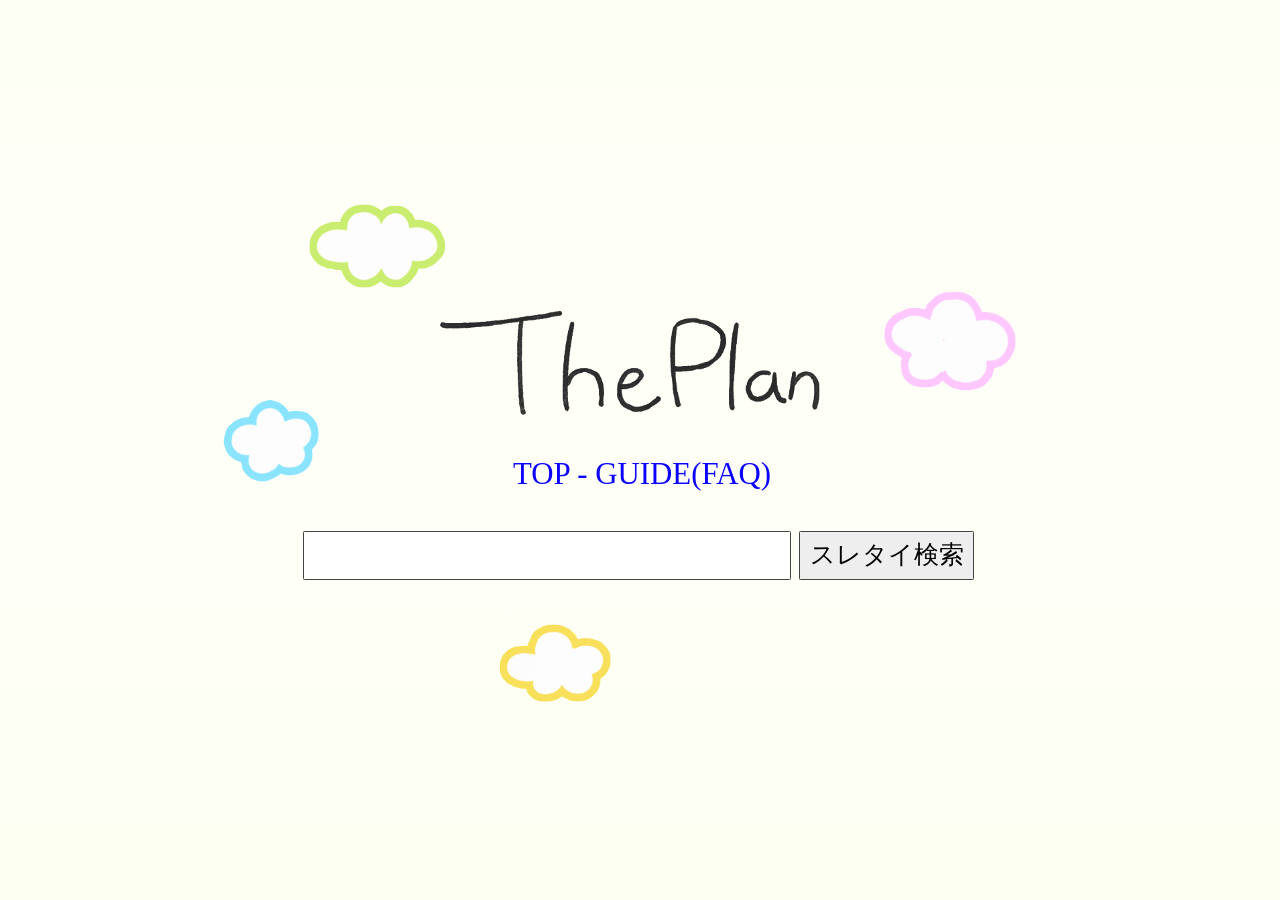
<file: index.html>
<!-- HI GUS,这些该死的代码真的要写死我了,疯了!! -->
<!doctype html>
<html lang="ja">
<head>
  <meta charset="utf-8">
  <meta name="viewport" content="width=device-width, initial-scale=1">
  <meta name="description" content="ThePlan スレタイ検索">
  <title>ThePlan</title>
  <link rel="stylesheet" href="./search.css">
  <link rel="prefetch" href="./assets/P2_loading.png" as="image">
  <script src="./search.js" defer></script>
</head>
<body class="search-page">
  <main class="search-scene">
    <div class="clouds" aria-hidden="true">
      <span class="cloud cloud-green"></span>
      <span class="cloud cloud-pink"></span>
      <span class="cloud cloud-blue"></span>
      <span class="cloud cloud-yellow"></span>
    </div>
    <!-- maybe i could make clouds move a little? Or make them move slightly when the mouse hover over them? -->

    <h1 class="brand"><img src="./assets/P1_theplan.png" width="567" height="155" alt="ThePlan"></h1>

    <nav class="home-nav" aria-label="サイトメニュー" lang="en">
      <a href="./index.html">TOP</a>
      <span aria-hidden="true"> - </span>
      <!-- it's useless actruly... -->
      <button type="button" id="open-guide" aria-haspopup="dialog">GUIDE(FAQ)</button>
    </nav>

    <form class="search-form" id="thread-search" role="search" action="./index.html">
      <label for="query" class="visually-hidden">スレッドのタイトル</label>
      <!-- I'm not sure should i use JAP or EN -->
      <input id="query" name="q" type="search" enterkeyhint="search" autocomplete="off"
        autocapitalize="none" spellcheck="false" aria-describedby="search-status" required>
      <button type="submit">スレタイ検索</button>
      <!-- same question -->
      <p class="search-status" id="search-status" role="status"></p>
    </form>
  </main>

  <dialog id="guide" aria-labelledby="guide-heading">
    <h2 id="guide-heading" lang="en">GUIDE(FAQ)</h2>
    <p>探したいスレッドのタイトルを入力して、「スレタイ検索」を押してください。</p>
     <!-- same question again -->
    <form method="dialog"><button type="submit">閉じる</button></form>
  </dialog>
</body>
</html>
</file>
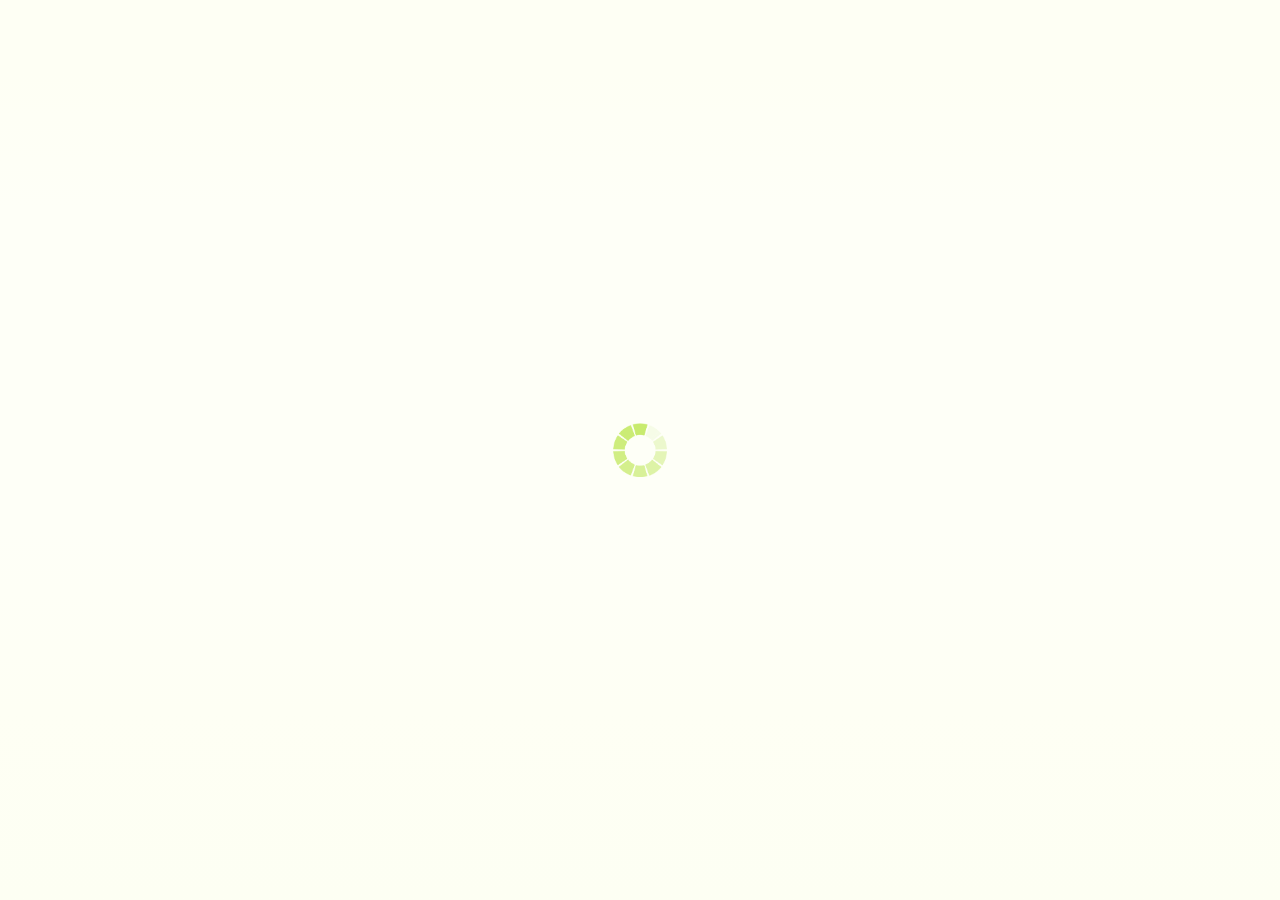
<file: loading.html>
<!doctype html>
<html lang="ja">
<head>
  <meta charset="utf-8">
  <meta name="viewport" content="width=device-width, initial-scale=1">
  <title>ThePlan — 読み込み中</title>
  <link rel="stylesheet" href="./search.css">
  <link rel="prefetch" href="./tutorial.html" as="document">
  <link rel="prefetch" href="./tutorial.css" as="style">
  <link rel="prefetch" href="./assets/P3_bg.png" as="image">
  <link rel="prefetch" href="./assets/P3_preview.png" as="image">
  <script src="./loading.js" defer></script>
  <!-- 2秒好像有些长了...可能js修改到1秒会好些? -->
</head>
<body class="loading-page">
  <main role="status">
    <span class="visually-hidden">読み込み中</span>
    <img class="spinner" src="./assets/P2_loading.png" width="80" height="80" alt="">
    <noscript><a href="./tutorial.html">チュートリアルへ</a></noscript>
  </main>
</body>
</html>
</file>
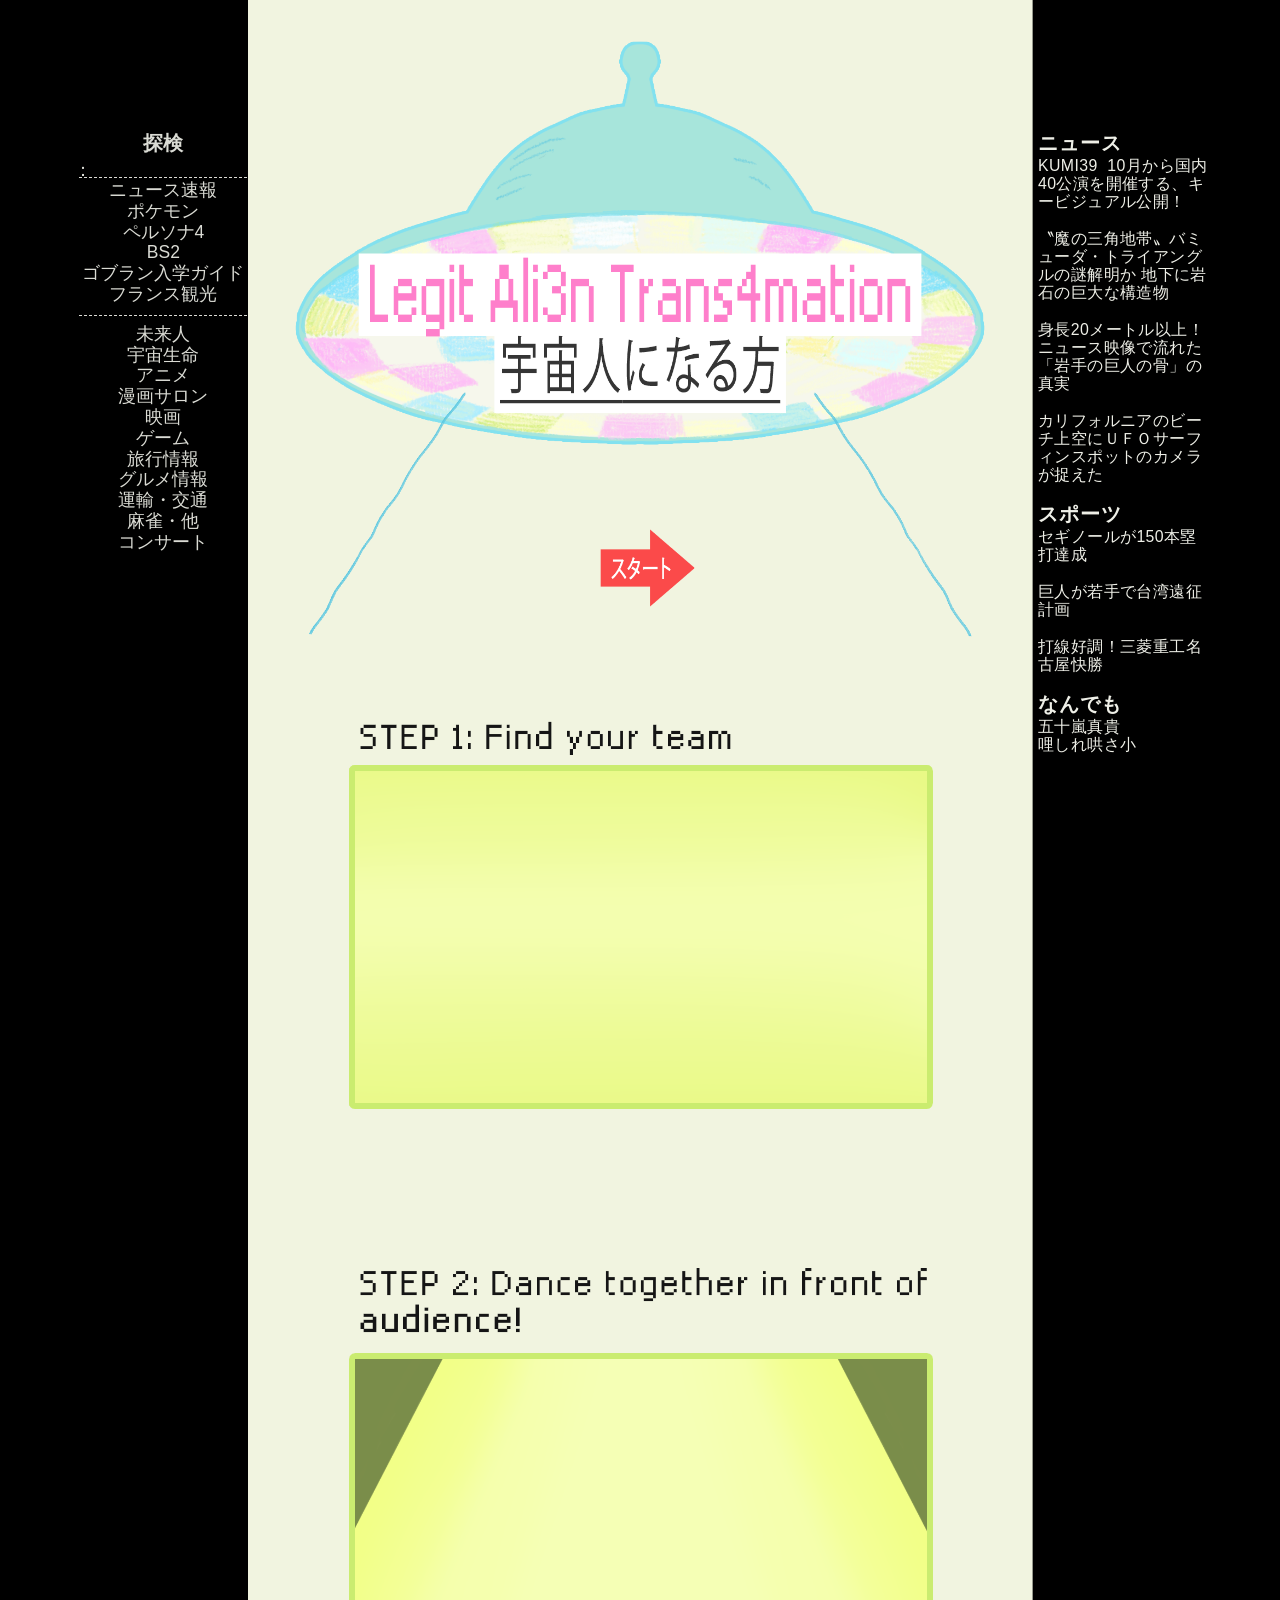
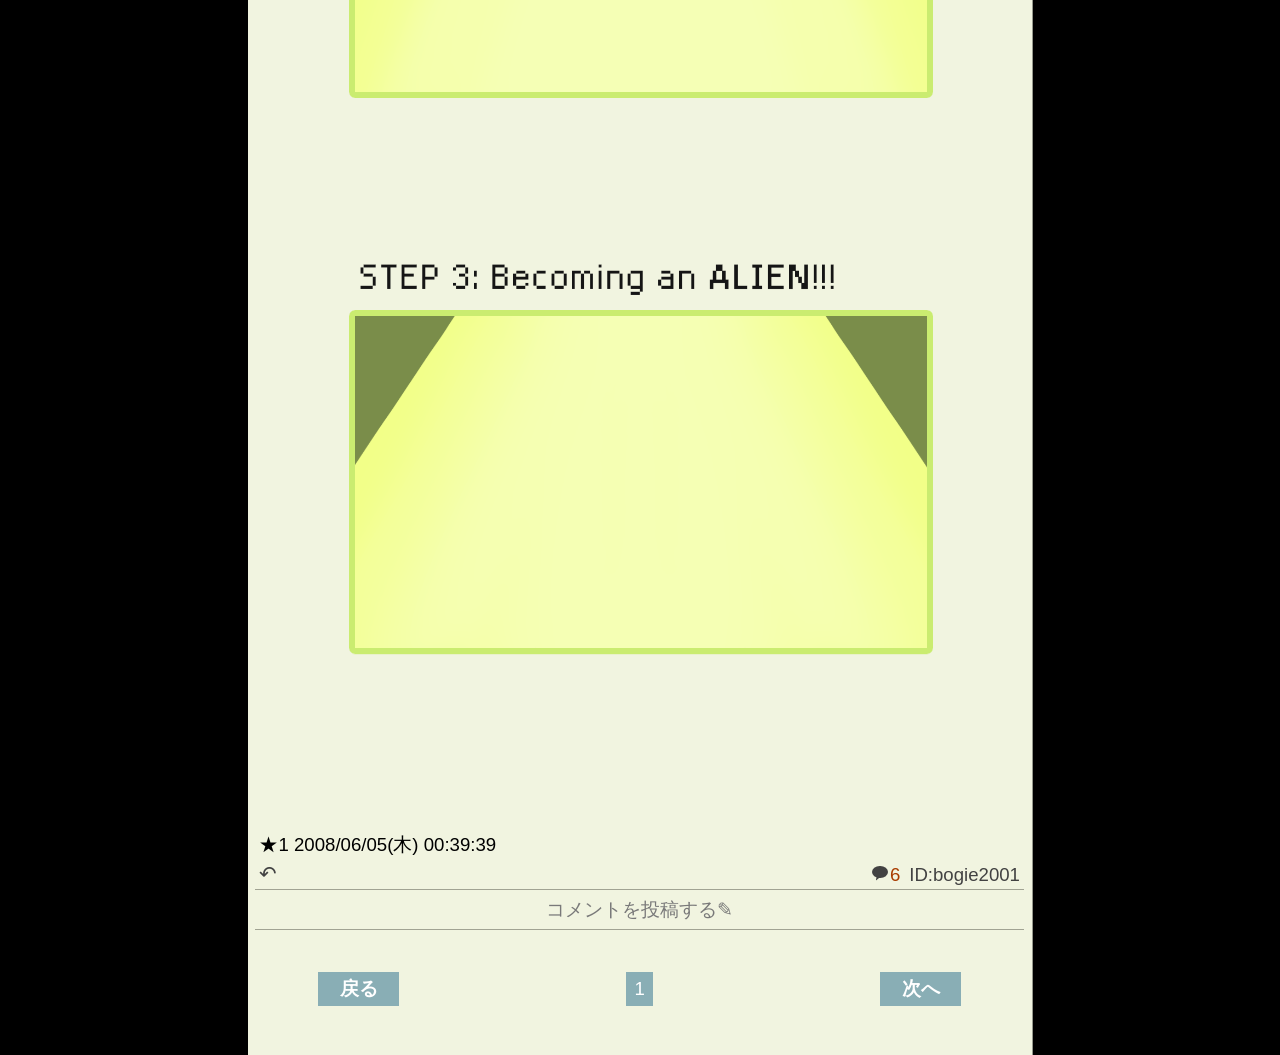
<file: tutorial.html>
<!doctype html>
<html lang="ja">
<head>
  <meta charset="utf-8">
  <meta name="viewport" content="width=device-width, initial-scale=1">
  <meta name="description" content="ThePlan — Alien Transformation Tutorial">
  <title>Alien Transformation Tutorial — ThePlan</title>
  <link rel="stylesheet" href="./tutorial.css">
</head>
<body>
  <div class="tutorial-site" id="top">
    <main class="tutorial-canvas">
      <h1 class="visually-hidden">Legit Ali3n Transf4mation <span lang="ja">宇宙人になる方</span></h1>
      <a class="start" href="#step-1" aria-label="スタート" lang="ja"></a>

      <section class="step step-one" id="step-1" tabindex="-1">
        <h2 class="step-title"><span class="visually-hidden">STEP 1: Find your team</span></h2>
        <div class="step-frame"></div>
      </section>

      <section class="step step-two" id="step-2" tabindex="-1">
        <h2 class="step-title"><span class="visually-hidden">STEP 2: Dance together in front of audience!</span></h2>
        <div class="step-frame"></div>
      </section>

      <section class="step step-three" id="step-3" tabindex="-1">
        <h2 class="step-title"><span class="visually-hidden">STEP 3: Becoming an ALIEN!!!</span></h2>
        <div class="step-frame"></div>
      </section>

      <footer class="thread-footer" lang="ja">
        <p class="thread-date">★1 <time datetime="2008-06-05T00:39:39">2008/06/05(木) 00:39:39</time></p>
        <div class="thread-meta">
          <span class="reply-arrow" aria-hidden="true">↶</span>
          <span><i class="comment-icon" aria-hidden="true"></i><span class="comment-count">6</span> ID:bogie2001</span>
        </div>
        <p class="comment-prompt">コメントを投稿する<span aria-hidden="true">✎</span></p>
        <nav class="thread-pages" aria-label="ページ">
          <a class="pager-button" href="./index.html">戻る</a>
          <a class="pager-button current-page" href="#top" aria-label="1 ページの先頭" aria-current="page">1</a>
          <span class="pager-button" aria-disabled="true">次へ</span>
        </nav>
      </footer>
    </main>

    <div class="sidebars" lang="ja">
      <aside class="sidebar explore" aria-labelledby="explore-title">
        <h2 id="explore-title">探検</h2>
        <ul class="explore-primary">
          <li>ニュース速報</li>
          <li>ポケモン</li>
          <li>ペルソナ4</li>
          <li>BS2</li>
          <li>ゴブラン入学ガイド</li>
          <li>フランス観光</li>
        </ul>
        <ul class="explore-secondary">
          <li>未来人</li>
          <li>宇宙生命</li>
          <li>アニメ</li>
          <li>漫画サロン</li>
          <li>映画</li>
          <li>ゲーム</li>
          <li>旅行情報</li>
          <li>グルメ情報</li>
          <li>運輸・交通</li>
          <li>麻雀・他</li>
          <li>コンサート</li>
        </ul>
      </aside>

      <aside class="sidebar headlines" aria-label="ニュース">
        <section>
          <h2>ニュース</h2>
          <p>KUMI39&nbsp; 10月から国内40公演を開催する、キービジュアル公開！</p>
          <p>〝魔の三角地帯〟バミューダ・トライアングルの謎解明か 地下に岩石の巨大な構造物</p>
          <p>身長20メートル以上！ニュース映像で流れた「岩手の巨人の骨」の真実</p>
          <p>カリフォルニアのビーチ上空にＵＦＯサーフィンスポットのカメラが捉えた</p>
        </section>
        <section>
          <h2>スポーツ</h2>
          <p>セギノールが150本塁打達成</p>
          <p>巨人が若手で台湾遠征計画</p>
          <p>打線好調！三菱重工名古屋快勝</p>
        </section>
        <section>
          <h2>なんでも</h2>
          <p>五十嵐真貴<br>哩しれ哄さ小</p>
        </section>
      </aside>
    </div>
  </div>
</body>
</html>
</file>
<file: search.css>
:root {
  color: #282828;
  font-family: "Noto Sans CJK JP", "Hiragino Kaku Gothic ProN", "Yu Gothic", Meiryo, sans-serif;
  --paper: linear-gradient(180deg, #fefff4 8%, #fefff7 23% 59%, #fefff4 79%, #fdfff3 100%);
  --link-blue: #0b00ff;
}

* {
  box-sizing: border-box;
}

body {
  margin: 0;
  min-block-size: 100svh;
  display: grid;
  place-items: center;
  background: var(--paper) fixed;
}

.visually-hidden {
  position: absolute;
  inline-size: 1px;
  block-size: 1px;
  padding: 0;
  margin: -1px;
  overflow: hidden;
  clip-path: inset(50%);
  white-space: nowrap;
}

.search-scene {
  position: relative;
  inline-size: min(100%, calc(100svh * 1908 / 1073));
  aspect-ratio: 1908 / 1073;
  container-type: inline-size;
  --design-px: calc(100cqw / 1908);
}

.cloud {
  position: absolute;
  --cloud-px: var(--design-px);
  left: calc((332 + var(--art-x)) * var(--design-px));
  top: calc((170 + var(--art-y)) * var(--design-px));
  width: calc(var(--art-width) * var(--cloud-px));
  height: calc(var(--art-height) * var(--cloud-px));
  background-image: url("./assets/P1_cloud_ALL.png");
  background-size: calc(1182 * var(--cloud-px)) auto;
  background-position: calc(-1 * var(--art-x) * var(--cloud-px)) calc(-1 * var(--art-y) * var(--cloud-px));
  background-repeat: no-repeat;
}

.cloud-green {
  --art-x: 125;
  --art-y: 0;
  --art-width: 210;
  --art-height: 128;
}

.cloud-pink {
  --art-x: 983;
  --art-y: 127;
  --art-width: 199;
  --art-height: 153;
}

.cloud-blue {
  --art-x: 0;
  --art-y: 289;
  --art-width: 146;
  --art-height: 128;
}

.cloud-yellow {
  --art-x: 410;
  --art-y: 624;
  --art-width: 172;
  --art-height: 118;
}

.brand {
  position: absolute;
  left: calc(656 * var(--design-px));
  top: calc(329 * var(--design-px));
  width: calc(567 * var(--design-px));
  margin: 0;
}

.brand img {
  display: block;
  width: 100%;
  height: auto;
}

.home-nav {
  position: absolute;
  top: calc(545 * var(--design-px));
  left: 0;
  width: 100%;
  padding-inline-start: calc(6 * var(--design-px));
  color: var(--link-blue);
  text-align: center;
  font-family: "Times New Roman", Times, serif;
  font-size: calc(46 * var(--design-px));
  line-height: calc(54 * var(--design-px));
}

.home-nav a,
.home-nav button {
  color: inherit;
  text-decoration: none;
}

.home-nav button {
  border: 0;
  padding: 0;
  background: none;
  font: inherit;
  cursor: pointer;
}

.home-nav a:hover,
.home-nav button:hover {
  text-decoration: underline;
}

.search-form {
  position: absolute;
  top: calc(657 * var(--design-px));
  left: calc(452 * var(--design-px));
  width: calc(1000 * var(--design-px));
  display: grid;
  grid-template-columns: minmax(0, 727fr) minmax(0, 261fr);
  gap: calc(12 * var(--design-px));
}

.search-form input,
.search-form button {
  appearance: none;
  min-inline-size: 0;
  height: calc(73 * var(--design-px));
  border: max(1px, calc(2 * var(--design-px))) solid #444;
  border-radius: max(1px, calc(2 * var(--design-px)));
  color: #000;
  font-family: inherit;
}

.search-form input {
  background: #fff;
  padding-inline: max(8px, calc(12 * var(--design-px)));
  font-size: max(16px, calc(34 * var(--design-px)));
}

.search-form button {
  background: #eee;
  padding: 0;
  font-size: calc(37 * var(--design-px));
  line-height: 1;
  white-space: nowrap;
  cursor: pointer;
}

.search-form button:active {
  background: #ddd;
}

.search-status {
  grid-column: 1 / -1;
  margin: 0;
  font-size: max(13px, calc(21 * var(--design-px)));
}

:focus-visible {
  outline: 2px solid var(--link-blue);
  outline-offset: 3px;
}

#guide {
  width: min(92vw, 410px);
  padding: 20px 24px;
  border: 1px solid #444;
  background: #fefff7;
  color: inherit;
}

#guide::backdrop {
  background: #28282845;
}

#guide h2 {
  margin: 0;
  color: var(--link-blue);
  font: 1.45rem "Times New Roman", Times, serif;
}

#guide button {
  font: inherit;
  cursor: pointer;
}

.spinner {
  display: block;
  width: max(48px, calc(80 * min(100vw / 1908, 100svh / 1073)));
  height: auto;
  animation: rotate-clockwise 1s linear infinite;
}

@keyframes rotate-clockwise {
  to { transform: rotate(1turn); }
}

@media (prefers-reduced-motion: reduce) {
  .spinner {
    animation-duration: 4s;
  }
}

@media (max-width: 700px) {
  .search-scene {
    inline-size: min(100%, 520px);
    block-size: clamp(380px, 65svh, 530px);
    aspect-ratio: auto;
  }

  .cloud {
    --cloud-px: calc(100cqw / 870);
  }

  .cloud-green {
    left: 12%;
    top: 10%;
  }

  .cloud-pink {
    --cloud-px: calc(100cqw / 1050);
    left: auto;
    right: 3%;
    top: 11%;
  }

  .cloud-blue {
    left: 4%;
    top: 44%;
  }

  .cloud-yellow {
    left: 41%;
    top: auto;
    bottom: 10%;
  }

  .brand {
    left: 50%;
    top: 30%;
    width: 64%;
    transform: translateX(-50%);
  }

  .home-nav {
    top: 49%;
    padding-inline-start: 0;
    font-size: clamp(20px, 5.7cqw, 29px);
    line-height: 1.25;
  }

  .search-form {
    left: 4%;
    top: 60%;
    width: 92%;
    grid-template-columns: minmax(0, 1fr) auto;
    gap: 7px;
  }

  .search-form input,
  .search-form button {
    height: 44px;
  }

  .search-form button {
    padding-inline: 8px;
    font-size: 15px;
  }
}
</file>
<file: tutorial.css>
:root {
  color: #141414;
  background: #000;
  font-family: "Noto Sans CJK JP", "Hiragino Kaku Gothic ProN", "Yu Gothic", Meiryo, sans-serif;
  --tutorial-paper: #f1f4e0;
}

* {
  box-sizing: border-box;
}

body {
  margin: 0;
}

.visually-hidden {
  position: absolute;
  inline-size: 1px;
  block-size: 1px;
  padding: 0;
  margin: -1px;
  overflow: hidden;
  clip-path: inset(50%);
  white-space: nowrap;
}

.tutorial-site {
  position: relative;
  container-type: inline-size;
  max-inline-size: 2338px;
  margin-inline: auto;
  --art-px: calc(100cqw / 2338);
  --side-crop: 0;
}

.tutorial-canvas {
  position: relative;
  height: calc(4850 * var(--art-px));
  background: #000 url("./assets/P3_bg.png") no-repeat;
  background-size: calc(2338 * var(--art-px)) auto;
  /* Align the original artwork with the tighter crop in the layout reference. */
  background-position: calc(-1 * var(--side-crop) * var(--art-px)) calc(-147 * var(--art-px));
}

.start {
  position: absolute;
  left: calc((1097 - var(--side-crop)) * var(--art-px));
  top: calc(967 * var(--art-px));
  width: max(44px, calc(172 * var(--art-px)));
  height: max(44px, calc(142 * var(--art-px)));
}

.step {
  position: absolute;
  left: calc((637 - var(--side-crop)) * var(--art-px));
  top: calc(var(--step-y) * var(--art-px));
  width: calc(1067 * var(--art-px));
  scroll-margin-top: 16px;
}

.step-one {
  --step-y: 1304;
  --title-height: 93;
}

.step-two {
  --step-y: 2305;
  --title-height: 167;
}

.step-three {
  --step-y: 3390;
  --title-height: 99;
}

/* Reuse the hand-set headings and spotlight art from the supplied layout. */
.step-title,
.step-two .step-frame,
.step-three .step-frame {
  background-image: url("./assets/P3_preview.png");
  background-repeat: no-repeat;
  background-size: calc(2338 * var(--art-px)) auto;
}

.step-title {
  margin: 0;
  height: calc(var(--title-height) * var(--art-px));
  background-position: calc(-637 * var(--art-px)) calc(-1 * var(--step-y) * var(--art-px));
}

.step-frame {
  height: calc(629 * var(--art-px));
  background-position: calc(-637 * var(--art-px)) calc(-1 * (var(--step-y) + var(--title-height)) * var(--art-px));
}

.thread-footer {
  position: absolute;
  top: calc(4444 * var(--art-px));
  left: calc((466 - var(--side-crop)) * var(--art-px));
  width: calc(1405 * var(--art-px));
  color: #000;
  font-size: calc(34 * var(--art-px));
  line-height: 1.25;
}

.thread-date,
.thread-meta {
  margin: 0;
  padding-inline: calc(8 * var(--art-px));
}

.thread-date {
  min-height: calc(48 * var(--art-px));
}

.thread-meta {
  display: flex;
  justify-content: space-between;
  align-items: center;
  min-height: calc(55 * var(--art-px));
  color: #424242;
}

.reply-arrow {
  font-size: 1.15em;
  line-height: 1;
}

.comment-icon {
  position: relative;
  display: inline-block;
  width: .86em;
  height: .67em;
  margin-inline-end: .12em;
  border-radius: 50%;
  vertical-align: .12em;
  background: currentColor;
}

.comment-icon::after {
  position: absolute;
  bottom: -.13em;
  left: .21em;
  width: .3em;
  height: .25em;
  background: currentColor;
  clip-path: polygon(22% 0, 100% 0, 0 100%);
  content: "";
}

.comment-count {
  color: #a93c00;
  margin-inline-end: .2em;
}

.comment-prompt {
  display: flex;
  align-items: center;
  justify-content: center;
  min-height: calc(75 * var(--art-px));
  margin: 0;
  border-block: max(1px, calc(2 * var(--art-px))) solid #a1a393;
  color: #797979;
}

.thread-pages {
  display: flex;
  justify-content: space-between;
  padding-inline: calc(115 * var(--art-px));
  margin-block-start: calc(76 * var(--art-px));
}

.pager-button {
  display: grid;
  place-items: center;
  min-width: calc(148 * var(--art-px));
  min-height: calc(62 * var(--art-px));
  color: #fff;
  background: #89aeb5;
  text-decoration: none;
  font-weight: 600;
}

.current-page {
  min-width: calc(50 * var(--art-px));
  font-weight: 400;
}

a:focus-visible {
  outline: 2px solid #211b7e;
  outline-offset: 3px;
}

.sidebars {
  display: contents;
}

.sidebar {
  position: absolute;
  top: calc(240 * var(--art-px));
}

.sidebar h2 {
  margin: 0;
  font-size: calc(36 * var(--art-px));
  line-height: calc(47 * var(--art-px));
  letter-spacing: .045em;
}

.explore {
  left: calc(145 * var(--art-px));
  width: calc(307 * var(--art-px));
  text-align: center;
  color: #dadbd4;
  font-size: calc(32 * var(--art-px));
  line-height: calc(38 * var(--art-px));
}

.explore ul {
  position: relative;
  margin: 0;
  list-style: none;
  padding-inline: 0;
  border-top: max(1px, calc(2 * var(--art-px))) dashed currentColor;
}

.explore .explore-primary {
  margin-top: calc(37 * var(--art-px));
  padding-top: calc(3 * var(--art-px));
}

.explore-primary::before {
  position: absolute;
  left: -.32em;
  top: -1.05em;
  content: "：";
}

.explore .explore-secondary {
  margin-top: calc(19 * var(--art-px));
  padding-top: calc(14 * var(--art-px));
}

.headlines {
  left: calc(1896 * var(--art-px));
  width: calc(311 * var(--art-px));
  color: #eeefe7;
  font-size: calc(29 * var(--art-px));
  line-height: calc(33 * var(--art-px));
  letter-spacing: .025em;
  overflow-wrap: anywhere;
}

.headlines p {
  margin: 0 0 calc(34 * var(--art-px));
}

@media (max-width: 740px) {
  .tutorial-site {
    --art-px: calc(100cqw / 1433);
    --side-crop: 453;
  }

  .tutorial-canvas {
    height: calc(4850 * var(--art-px) + 90px);
    background-color: var(--tutorial-paper);
  }

  .thread-footer {
    font-size: max(13px, calc(34 * var(--art-px)));
  }

  .thread-date,
  .thread-meta,
  .comment-prompt {
    min-height: 25px;
  }

  .thread-pages {
    margin-block-start: 20px;
  }

  .pager-button {
    min-height: 44px;
    min-width: 55px;
  }

  .current-page {
    min-width: 44px;
  }

  .sidebars {
    display: grid;
    grid-template-columns: minmax(0, 1fr) minmax(0, 1fr);
    gap: 18px;
    padding: 24px 16px;
  }

  .sidebar {
    position: static;
    width: auto;
    font-size: 14px;
    line-height: 1.45;
  }

  .sidebar h2 {
    font-size: 18px;
    line-height: 1.6;
  }

  .explore .explore-primary,
  .explore .explore-secondary {
    margin-top: 10px;
    padding-top: 7px;
  }

  .explore-primary::before {
    display: none;
  }

  .headlines p {
    margin-bottom: 14px;
  }
}
</file>
